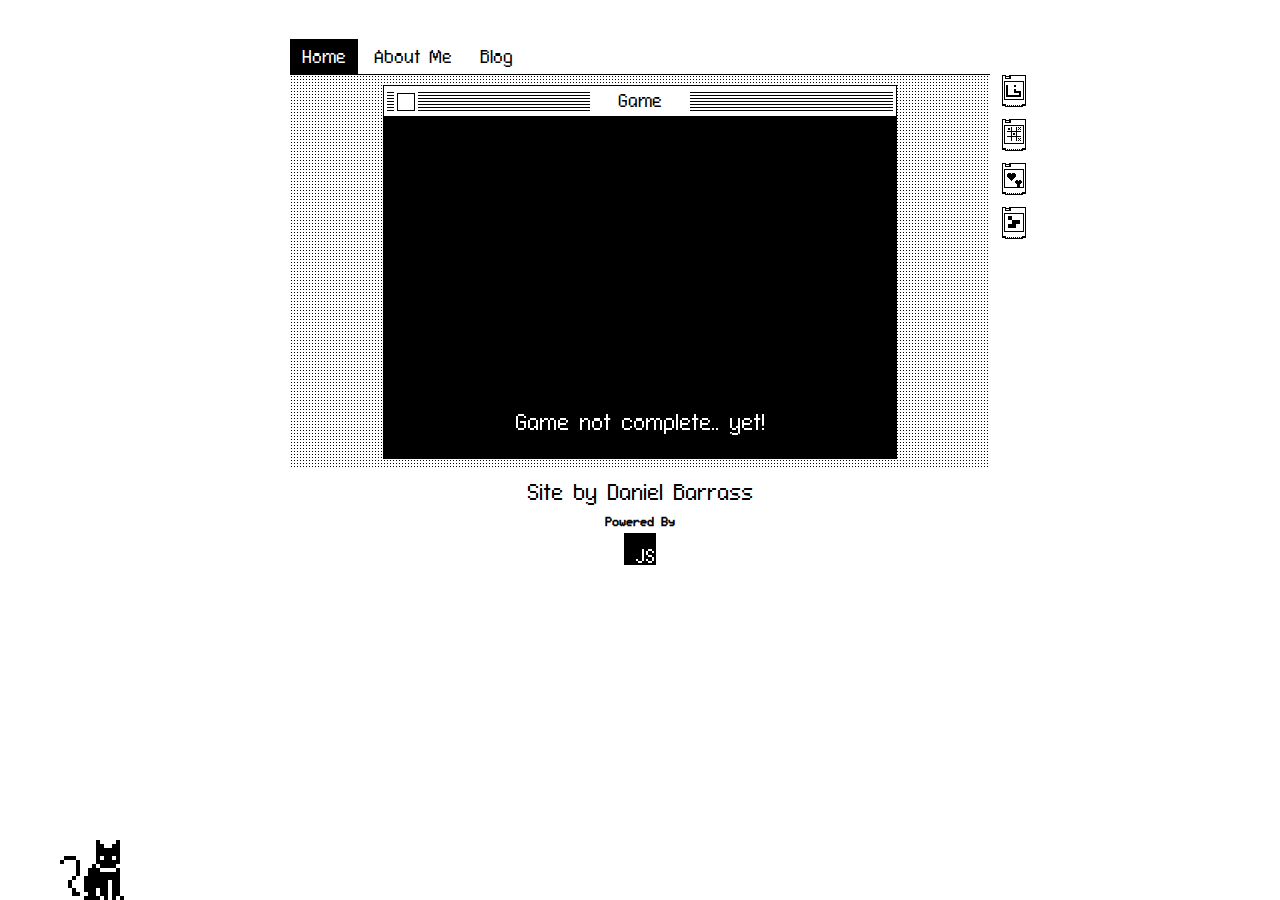
<file: index.html>
<!DOCTYPE html>
<html lang="">
    <head>
        <meta charset="utf-8">
        <link rel="stylesheet" href="assets/css/style.css">
        <link rel="stylesheet" href="assets/css/game.css">
        <title>How not to create a website</title>
    </head>
    <body>
        <header>
            <nav>
                <a class="active" href="./index.html">Home</a>
                <a href="./about.html">About Me</a>
                <a href="./blog.html">Blog</a>
            </nav>
        </header>
        <main>
            <div class="carts">
                <a onclick="reload('snake')">
                    <img src="assets/snake-game.png" title="Snake Game"/>
                </a>
                <a onclick="reload('nac')">
                    <img src="assets/nac-game.png" title="Noughts And Crosses Game"/>
                </a>
                <a onclick="reload('heart')">
                    <img src="assets/heart-game.png" title="Heart Game" />
                </a>
                <a onclick="reload('gol')">
                    <img src="assets/gol-game.png" title="Conway's Game Of Life" />
                </a>
            </div>
            <div class="background">
                <div id="window" class="game windowed">
                    <div class="titlebar">
                        <div class="square" onclick="changeWindow()"></div>
                        <div class="text"><p>Game</p></div>
                    </div>
                    <canvas id="game" width="512" height="342">
                        <noscript>
                            <h1 class="error">Javascript is not enabled :(</h1>
                        </noscript>
                    </canvas>
                    <!--button onclick="drawScene()" class="power"></button-->
                </div>
            </div>
        </main>
        <footer>
            <div id="cat"></div>
            <script type="text/javascript" src="assets/js/windowed.js"></script>
            <script type="text/javascript" src="assets/js/cat.js"></script>
            <script type="text/javascript" src="assets/js/main.js"></script>
            <h1 class="author">Site by Daniel Barrass</h1>
            <h3>Powered By</h3>
            <img src="assets/powered-by.png" />
        </footer>
    </body>
</html>
</file>
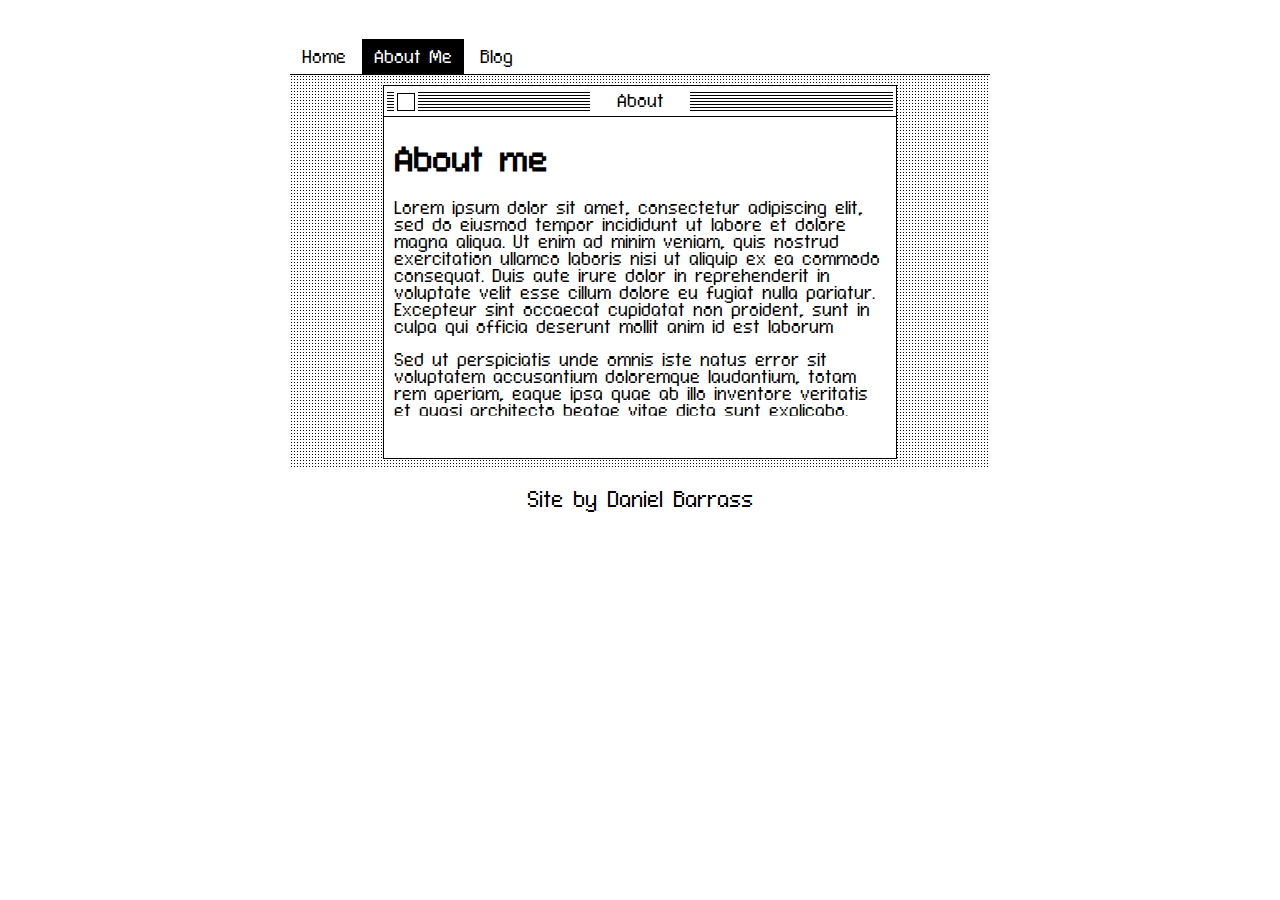
<file: about.html>
<!DOCTYPE html>
<html lang="">
    <head>
        <meta charset="utf-8">
        <link rel="stylesheet" href="assets/css/style.css">
        <link rel="stylesheet" href="assets/css/game.css">
        <title>How not to create a website</title>
    </head>
    <body>
        <header>
            <nav>
                <a href="./index.html">Home</a>
                <a class="active" href="./about.html">About Me</a>
                <a href="./blog.html">Blog</a>
            </nav>
        </header>
        <main>
            <div class="background">
                <div id="window" class="game windowed">
                    <div class="titlebar">
                        <div class="square" onclick="changeWindow()"></div>
                        <div class="text"><p>About</p></div>
                    </div>
                    <div class="container">
                        <h1>About me</h1>
                        <p>Lorem ipsum dolor sit amet, consectetur adipiscing elit, sed do eiusmod tempor incididunt ut labore et dolore magna aliqua. Ut enim ad minim veniam, quis nostrud exercitation ullamco laboris nisi ut aliquip ex ea commodo consequat. Duis aute irure dolor in reprehenderit in voluptate velit esse cillum dolore eu fugiat nulla pariatur. Excepteur sint occaecat cupidatat non proident, sunt in culpa qui officia deserunt mollit anim id est laborum</p>
                        <p>Sed ut perspiciatis unde omnis iste natus error sit voluptatem accusantium doloremque laudantium, totam rem aperiam, eaque ipsa quae ab illo inventore veritatis et quasi architecto beatae vitae dicta sunt explicabo. Nemo enim ipsam voluptatem quia voluptas sit aspernatur aut odit aut fugit, sed quia consequuntur magni dolores eos qui ratione voluptatem sequi nesciunt. Neque porro quisquam est, qui dolorem ipsum quia dolor sit amet, consectetur, adipisci velit, sed quia non numquam eius modi tempora incidunt ut labore et dolore magnam aliquam quaerat voluptatem. Ut enim ad minima veniam, quis nostrum exercitationem ullam corporis suscipit laboriosam, nisi ut aliquid ex ea commodi consequatur? Quis autem vel eum iure reprehenderit qui in ea voluptate velit esse quam nihil molestiae consequatur, vel illum qui dolorem eum fugiat quo voluptas nulla pariatur?</p>
                    </div>
                </div>
            </div>
        </main>
        <footer>
            <script type="text/javascript" src="assets/js/windowed.js"></script>
            <h3 class="author">Site by Daniel Barrass</h3>
        </footer>
    </body>
</html>
</file>
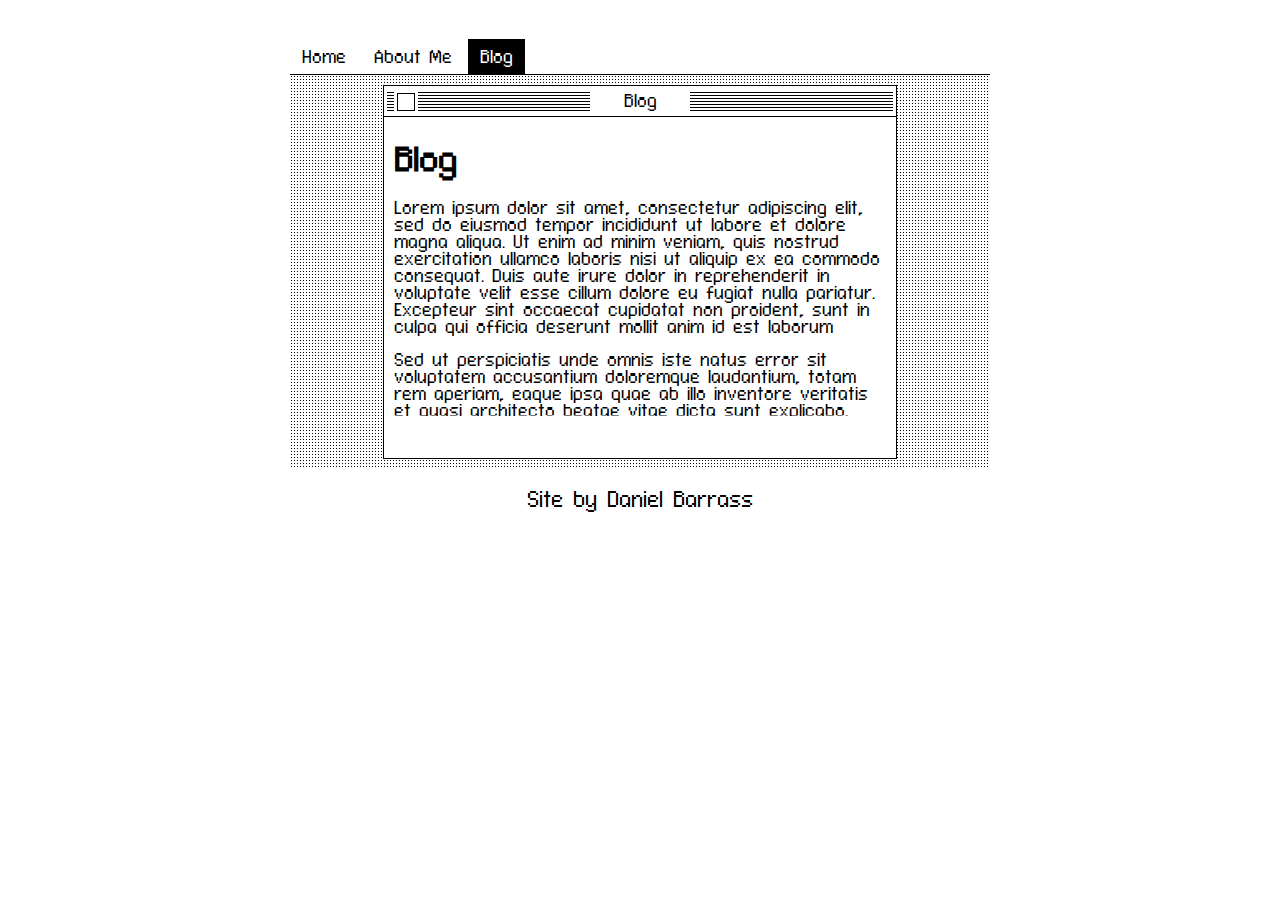
<file: blog.html>
<!DOCTYPE html>
<html lang="">
    <head>
        <meta charset="utf-8">
        <link rel="stylesheet" href="assets/css/style.css">
        <link rel="stylesheet" href="assets/css/game.css">
        <title>How not to create a website</title>
    </head>
    <body>
        <header>
            <nav>
                <a href="./index.html">Home</a>
                <a href="./about.html">About Me</a>
                <a class="active" href="./blog.html">Blog</a>
            </nav>
        </header>
        <main>
            <div class="background">
                <div id="window" class="game windowed">
                    <div class="titlebar">
                        <div class="square" onclick="changeWindow()"></div>
                        <div class="text"><p>Blog</p></div>
                    </div>
                    <div class="container">
                        <h1>Blog</h1>
                        <p>Lorem ipsum dolor sit amet, consectetur adipiscing elit, sed do eiusmod tempor incididunt ut labore et dolore magna aliqua. Ut enim ad minim veniam, quis nostrud exercitation ullamco laboris nisi ut aliquip ex ea commodo consequat. Duis aute irure dolor in reprehenderit in voluptate velit esse cillum dolore eu fugiat nulla pariatur. Excepteur sint occaecat cupidatat non proident, sunt in culpa qui officia deserunt mollit anim id est laborum</p>
                        <p>Sed ut perspiciatis unde omnis iste natus error sit voluptatem accusantium doloremque laudantium, totam rem aperiam, eaque ipsa quae ab illo inventore veritatis et quasi architecto beatae vitae dicta sunt explicabo. Nemo enim ipsam voluptatem quia voluptas sit aspernatur aut odit aut fugit, sed quia consequuntur magni dolores eos qui ratione voluptatem sequi nesciunt. Neque porro quisquam est, qui dolorem ipsum quia dolor sit amet, consectetur, adipisci velit, sed quia non numquam eius modi tempora incidunt ut labore et dolore magnam aliquam quaerat voluptatem. Ut enim ad minima veniam, quis nostrum exercitationem ullam corporis suscipit laboriosam, nisi ut aliquid ex ea commodi consequatur? Quis autem vel eum iure reprehenderit qui in ea voluptate velit esse quam nihil molestiae consequatur, vel illum qui dolorem eum fugiat quo voluptas nulla pariatur?</p>
                    </div>
                </div>
            </div>
        </main>
        <footer>
            <script type="text/javascript" src="assets/js/windowed.js"></script>
            <h3 class="author">Site by Daniel Barrass</h3>
        </footer>
    </body>
</html>
</file>
<file: assets/css/style.css>
@font-face {
    font-family: Connection II;
    src: url('../fonts/ConnectionII.otf');
}

@font-face {
    font-family: LCD Solid;
    src: url('../fonts/LcdSolid.ttf');
}

html, body {
    height: 100%;
}
body
{
    background: #fff;
    max-width: 700px;
    margin: 0 auto;
    font-family: 'cantarell';
}
header
{
    padding-top: 40px;
}
nav
{
    max-width: 700px;
    border-bottom: solid 1px #000;
    padding: 8px 0;
    margin: 0 auto;
}
nav a
{
    font-family: connection II;
    color: #000;
    text-decoration: none;
    padding: 10px 12px;
}
nav a.active
{
    background-color: #000;
    color: #fff;
}
.title {
    margin: 40px 0 40px 0;
}
.title a
{
    text-decoration: none;
}
.title h1
{
    text-align: center;
    color: #444
}
.author
{
    text-align: center;
    font-family: Connection II;
    font-size: 20px;
    font-weight: lighter;
}
footer img {
    image-rendering: pixelated;
    image-rendering: crisp-edges;
    width: 32px;
    margin: 0 auto;
    display: block;
}
footer h3 {
    text-align: center;
    font-family: LCD Solid;
    font-size: 11px;
    margin-bottom: 4px;
}
.carts 
{
    position: absolute;
    right: -40px;
    width: 32px;
}
.carts img
{
    width: 32px;
    height: 32px;
    margin-bottom: 8px;
    cursor: pointer;
}
main {
    position: relative;
}
.background
{
    background-color: #fff;
    background-image: radial-gradient(#000 1px, #fff 1px);
    background-size: 3px 3px;
    display: flex;
}
.game
{
    border: solid 1px #000;
    display: block;
    background-color: #fff;
    overflow: hidden;
}
.windowed
{
    margin: 10px auto;
    max-width: 512px;
    height: 372px;
}
.full
{
    border-top: none;
    padding: 0;
    width: 100%;
    height: 350px;
}
.container {
    padding: 5px 10px;
    overflow-y: scroll;
    scrollbar-color: #000 #fff;
}
.windowed .container
{
    height: 289px;
}
.full .container
{
    height: 309px;
}
.game h1, .game p
{
    font-family: connection II;
}
.titlebar
{
    height: 30px;
    width: 100%;
    border-bottom: solid 1px #000;
    background-color: #fff;
    background-image: linear-gradient(#000 1px, #fff 1px);
    background-size: 4px 3px;
    position: relative;
}
.titlebar::before {
    content: '';
    width: calc(100% - 6px);
    height: 4px;
    position: absolute;
    height: calc(100% - 8px);
    border-top: solid 4px #fff;
    border-bottom: solid 4px #fff;
    border-left: solid 3px #fff;
    border-right: solid 3px #fff;
}
.titlebar .text
{
    background-color: #fff;
    position: absolute;
    right: 0;
    left: 0;
    margin: 0 auto;
    max-width: 100px;
    height: 25px;
    top: 5px;
}
.titlebar p
{
    text-align: center;
    font-family: connection II;
    padding: 2px;
    margin: 0;
}
.titlebar .square
{
    position: absolute;
    left: 10px;
    top: 4px;
    height: 22px;
    background-color: #fff;
    width: 24px;
}
.titlebar .square::before {
    content: '';
    width: 16px;
    height: 16px;
    border: solid 1px #000;
    display: block;
    margin: 3px;
}
.power
{
    border: none;
    background-image: url('assets/power.png');
    width: 25px;
    height: 31px;
    background-size: contain;
    background-repeat: no-repeat;
}
.power:hover {
    cursor: pointer;
}
</file>
<file: assets/css/game.css>
#game
{
    background: #fff;
    image-rendering: pixelated;
    image-rendering: crisp-edges;
    width: 512px;
    height: 342px;
    position: relative;
}
h1.error
{
    text-align: center;
    position: absolute;
    left: 0;
    right: 0;
    top: 35%;
    font-family: 'connection II';
    color: #fff;
}
#cat
{
    background-repeat: no-repeat;
    background-size: auto 72px;
    background-image: url("../catblack.png");
    image-rendering: pixelated;
    image-rendering: crisp-edges;
    width: 112px;
    height: 72px;
    position: absolute;
    bottom: 0;
    left: 40px;
}
#cat.wag
{
    animation: 0.5s wag step-end;
    background-position: -672px 0;
}
#cat.sitting
{
    background-position: -672px 0;
}
#cat.climbing
{
    animation: 0.5s climb step-end;
    background-position: -672px 0;
}
@keyframes climb
{
    0% {background-position: 0 0;}
    15% {background-position: -112px 0;}
    30% {background-position: -224px 0;}
    45% {background-position: -336px 0;}
    60% {background-position: -448px 0;}
    75% {background-position: -560px 0;}
    90% {background-position: -672px 0;}
}
@keyframes wag
{
    0% {background-position: -784px 0;}
    20% {background-position: -896px 0;}
    40% {background-position: -1008px 0;}
    60% {background-position: -1120px 0;}
    80% {background-position: -1232px 0;}
    100% {background-position: -1344px 0;}
}
</file>
